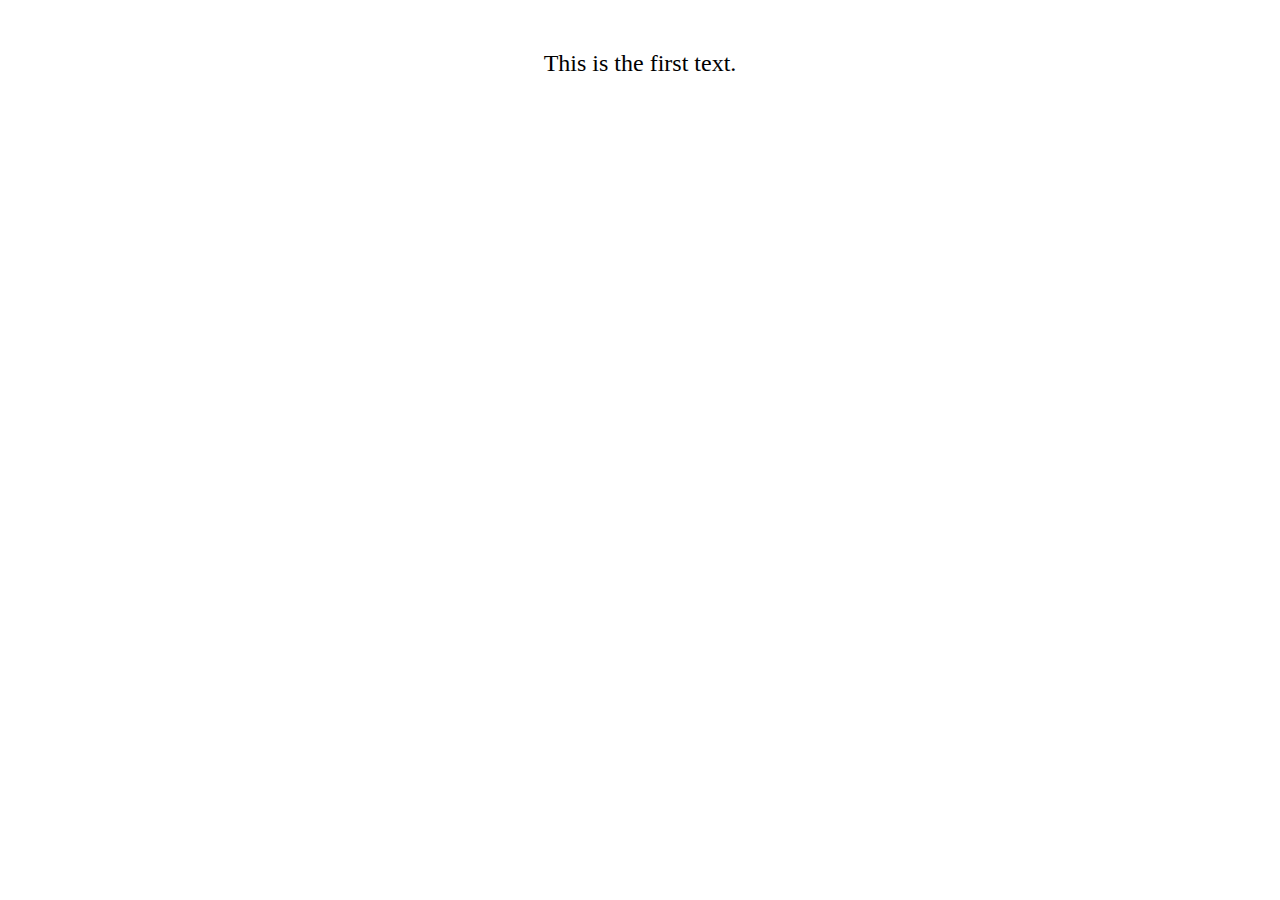
<file: test.html>
<!DOCTYPE html>
<html lang="en">
<head>
    <meta charset="UTF-8">
    <meta name="viewport" content="width=device-width, initial-scale=1.0">
    <title>Looping Text Slide Up and Replace</title>
    <script src="https://code.jquery.com/jquery-3.6.0.min.js"></script>
    <style>
        #text {
            font-size: 24px;
            text-align: center;
            margin-top: 50px;
        }
    </style>
</head>
<body>
    <div id="text">This is the first text.</div>

    <script>
        $(document).ready(function(){
            const messages = [
                "This is the first text.",
                "This is the second text.",
                "This is the third text.",
                "This is the fourth text."
            ];

            let currentIndex = 0;
            setInterval(function(){
                $('#text').slideUp(1000, function(){
                    currentIndex = (currentIndex + 1) % messages.length;
                    $('#text').text(messages[currentIndex]).slideDown(1000);
                });
            }, 4000); // Change text every 4 seconds
        });
    </script>
</body>
</html>
</file>
